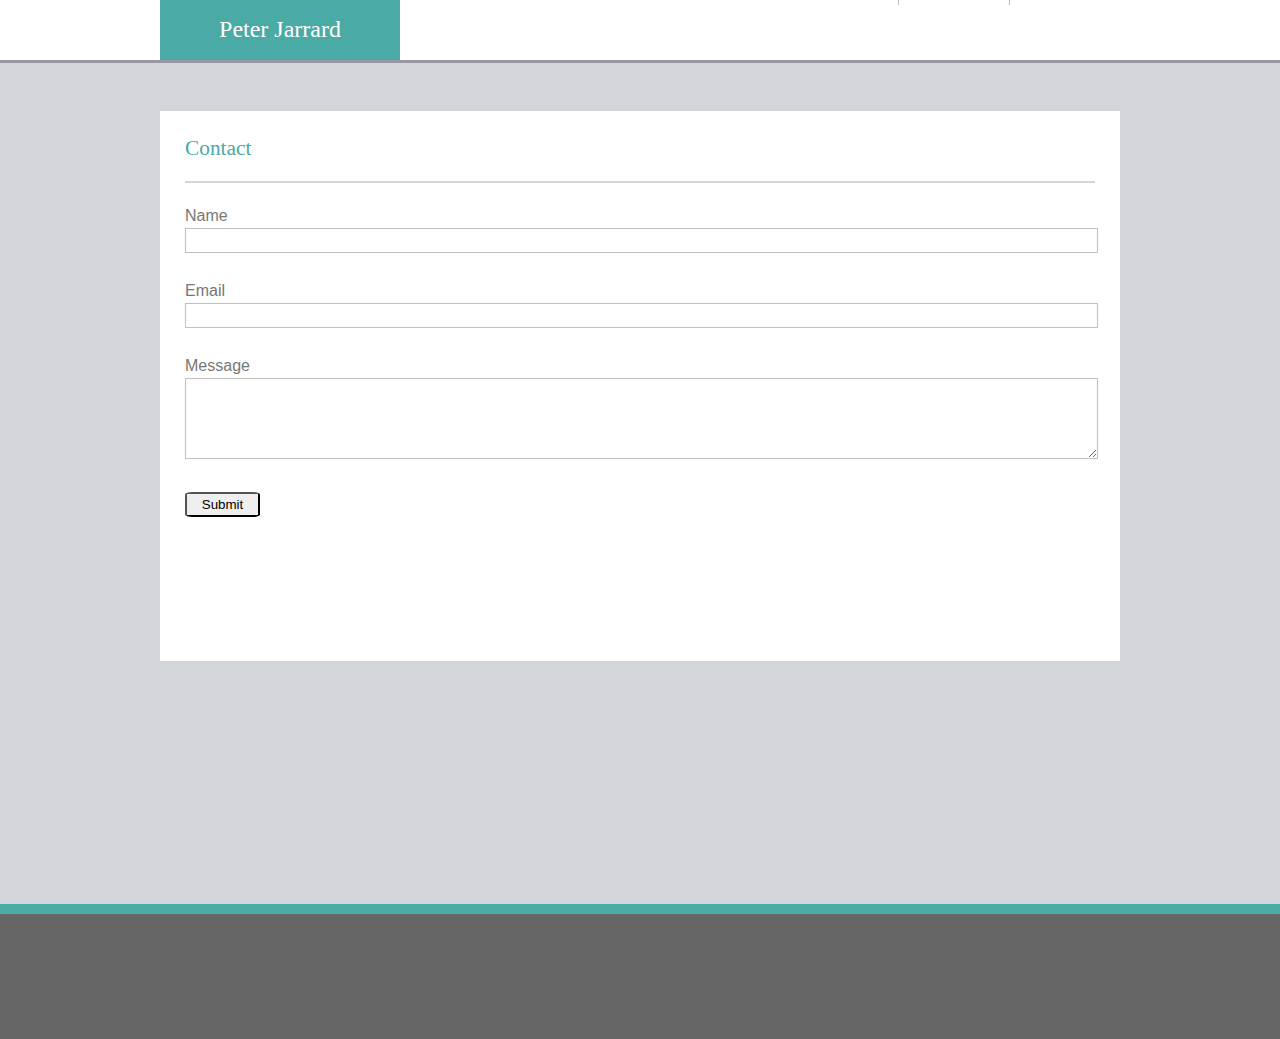
<file: contact.html>
<!DOCTYPE html>
<html>
<head>
    <meta charset="utf-8" />
    <meta http-equiv="X-UA-Compatible" content="IE=edge">
    <title>Peter Jarrard's Portfolio</title>
    <meta name="viewport" content="width=device-width, initial-scale=1.0">
    <link rel="stylesheet" href="assets/css/reset.css">
    <link rel="stylesheet" href="assets/css/style.css">
    <!-- <link rel="stylesheet" href="assets/css/reset.css"> -->
</head>

<body>

    <header>

        <div class="title">
            <h1 class="yourname">Peter Jarrard</h1>

            <!-- <div class="contact">Contact</div>
            <div class="portfolio">Portfolio</div>
            <div class="about">About</div> -->

            <!-- <div class="contact">Contact</div> -->
            <!-- <div class="portfolio">Portfolio</div> -->
            <!-- <div class="about">About</div> -->

            <div class="contact"><a href="contact.html">Contact</a></div>
            <div class="portfolio"><a href="portfolio.html">Portfolio</a></div>
            <div class="about"><a href="index.html">About</a></div>

        </div>

    </header>
       
    <div class="content">
  
        <div class="text">
                
                    <p>
                        <h2 class="subtitle">Contact</h2>
                    </p>
                    
                        <p id="contactname">
                        Name 
                        </p>
                        <input id="namefield" type="text" maxlength="90">
                        </p>
                        
                        <br>

                            <p id="Email">
                            Email
                            </p>
                            <p> 
                            <input id="emailfield" type="email" maxlength="90"> 
                            </p>
                        
                                <br>

                                    <p id="message">
                                     Message 
                                    </p> 
                                    <p> 
                                    <textarea id="messagetext"  maxlength="800"></textarea>
                                    </p>
                            
                        <br>

                    <p id="submit"></p>
                       
                        <button>Submit</button>
                
                
       
        </div>  
    </div>

      
    <footer>
        
    </footer>

</body>

</html>
</file>
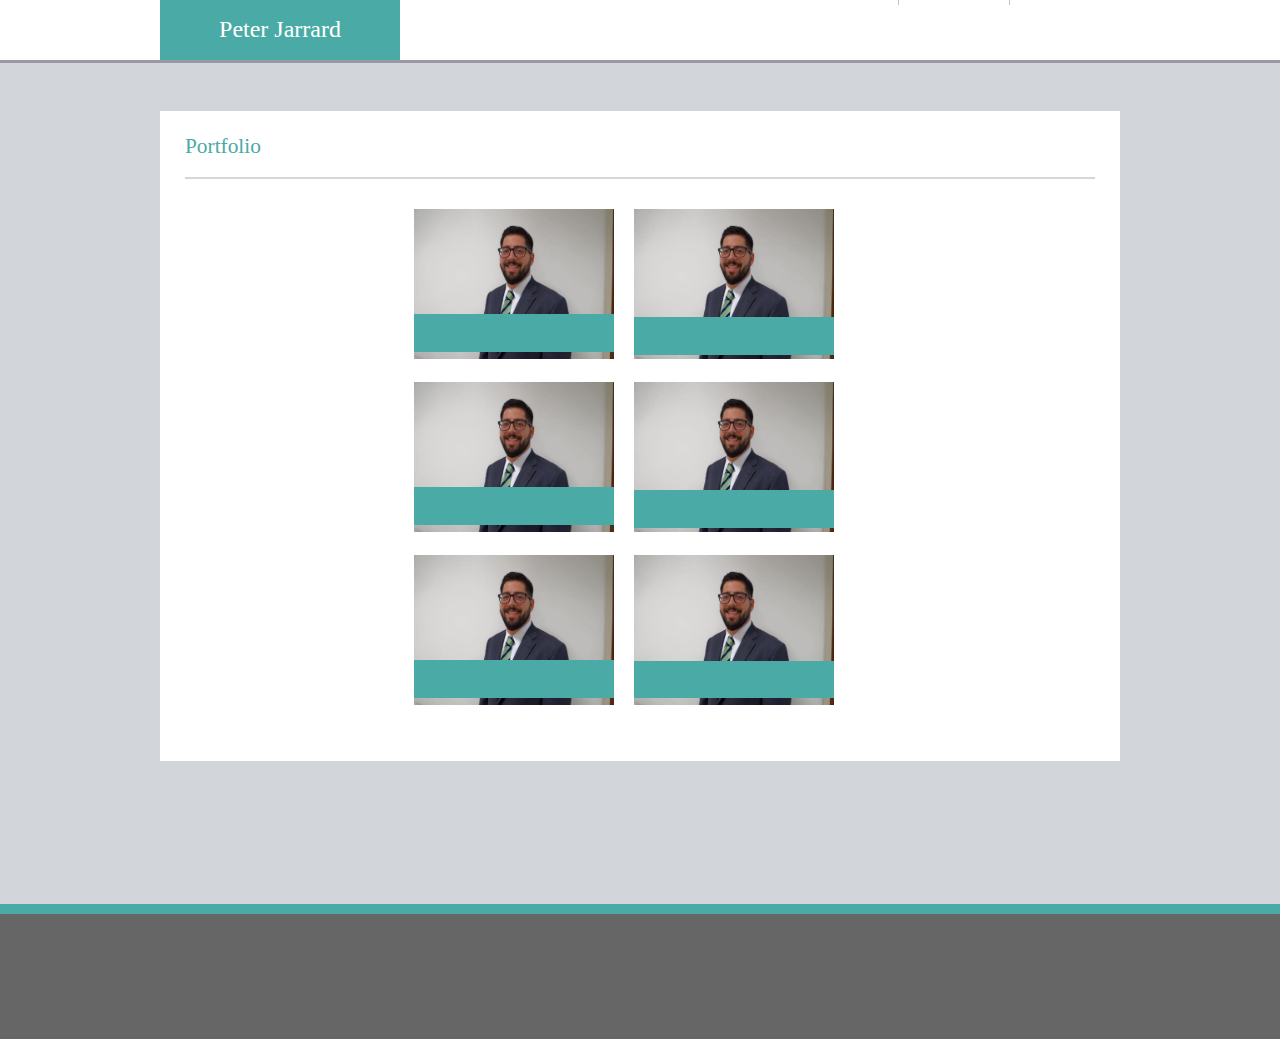
<file: portfolio.html>
<!DOCTYPE html>
<html>
<head>
    <meta charset="utf-8" />
    <meta http-equiv="X-UA-Compatible" content="IE=edge">
    <title>Peter Jarrard's Portfolio</title>
    <meta name="viewport" content="width=device-width, initial-scale=1.0">
    <link rel="stylesheet" href="assets/css/reset.css">
    <link rel="stylesheet" href="assets/css/style.css">
    <!-- <link rel="stylesheet" href="assets/css/reset.css"> -->
</head>

<body>

    <header>

        <div class="title">
            <h1 class="yourname">Peter Jarrard</h1>

            <!-- <div class="contact">Contact</div>
            <div class="portfolio">Portfolio</div>
            <div class="about">About</div> -->

            <!-- <div class="contact">Contact</div> -->
            <!-- <div class="portfolio">Portfolio</div> -->
            <!-- <div class="about">About</div> -->

            <div class="contact"><a href="contact.html">Contact</a></div>
            <div class="portfolio"><a href="portfolio.html">Portfolio</a></div>
            <div class="about"><a href="index.html">About</a></div>

        </div>

    </header>
       
    <div class="content">
        <!-- <p class="aboutme">
            About Me
        </p> -->

        <div id="pictureframe">
                <!-- <p class="aboutme"> -->
                    <p>
                        <h2 class="subtitle">Portfolio</h2>
                    </p>

                <div class="portfolioimages">
            
                            <img id="image1" src="assets/images/profileimage.jpg" alt="Profile Picture">
                            <div id="imagetext1"></div>
                                <img id="image2" src="assets/images/profileimage.jpg" alt="Profile Picture">                            
                                <div id="imagetext2"></div>    
                                <br>
                                    <img id="image3" src="assets/images/profileimage.jpg" alt="Profile Picture">     
                                    <div id="imagetext3"></div>    
                                        <img id="image4" src="assets/images/profileimage.jpg" alt="Profile Picture">
                                        <div id="imagetext4"></div>           
                                        <br>
                                            <img id="image5" src="assets/images/profileimage.jpg" alt="Profile Picture">
                                            <div id="imagetext5"></div>
                                                <img id="image6" src="assets/images/profileimage.jpg" alt="Profile Picture">
                                                <div id="imagetext6"></div>
                </div>





        </div>  
     </div>
        
              
    
<footer id="portfoliofooter">

</footer>
        
</body>

</html>
</file>
<file: assets/css/style.css>
html {
    /* background-color: bisque; */
}

header {
    background-color: #ffffff;
    text-align: center;
    height: 60px;
    width: 100%;
    border-bottom: outset;
    border-bottom-color: lavender;
    margin: auto;
}

body {
    background-color: #cbd0d4de;
    margin: 0;
    padding: 0;
}



.title {
    margin: auto;
    width: 960px;
}

.yourname {
    background-color: #4aaaa5;
    color: #ffffff;
    font-family: Georgia, 'Times New Roman', Times, serif;
    font-size: 18pt;
    width: 25%;
    padding-top: 17px;
    padding-bottom: 18.5px;
    margin-bottom: -10%;
}

.contact, .portfolio, .about {
    font-family: Arial, Helvetica, sans-serif;
    color: #77777777;
    padding: 5px;
    margin-top: 15px;
}
a:link, a:visited {
    text-decoration: none;
    color: inherit;
}

a:hover {
    color: #4aaaa5;
}

.contact {
    background-color: #ffffffff;
    width: 100px;
    float: right;
} 

.portfolio {
    background-color: #ffffffff;
    width: 100px;
    float: right;
    border-right-color: #77777777;
    border-right-style: solid;
    border-right-width: thin;
}

.about {
    background-color:  #ffffffff;
    width: 100px;
    float: right;
    border-right-color: #77777777;
    border-right-style: solid;
    border-right-width: thin;
}

.content {
    background-color: #ffffff;
    clear: both;
    width: 960px;
    margin: auto;
}

.text {
    color: #777777;
    font-family: Arial, Helvetica, sans-serif;
    line-height: 25px;
    height: 500px;
    padding: 25px;
    margin-top: 5%;
    overflow: auto;
}

.subtitle {
    font-family: Georgia, 'Times New Roman', Times, serif;
    color: #4aaaa5;
    font-size: 16pt;
    border-bottom: 2.5px solid #cccccccc;
    width: 100%;
    padding-bottom: 20px;
    margin-bottom: 20px;
    clear: both;
}

.image {
    clear: both;
    width: 200px;
    height:150px;
    float: left;
    padding-right: 20px;
    padding-bottom: 5px;
}

footer {
    background-color: #666666;
    border-top: solid;
    border-top-color: #4aaaa5;
    border-top-width: 10px;
    width: 100%;
    clear: both;
    height: 125px;
    margin-top: 242.5px;
    position: relative;
    bottom: 0;
}

/* =============================================   Portfolio CSS   ============================================ */
/* =============================================   Portfolio CSS   ============================================ */
#portfoliofooter {
    background-color: #666666;
    border-top: solid;
    border-top-color: #4aaaa5;
    border-top-width: 10px;
    width: 100%;
    clear: both;
    height: 125px;
    margin-top: 142.5px;
    position: relative;
    bottom: 0;
}

#pictureframe {
    color: #777777;
    font-family: Arial, Helvetica, sans-serif;
    /* line-height: 25px; */
    height: 600px;
    padding: 25px;
    margin-top: 5%;
    overflow: auto;
}

.portfolioimages{
    /* display: inline; */
    /* content: icon; */
    /* width: 960px; */
    /* margin-left: 260px; */
    width: 450px;
    margin-left: 140px;
    margin-right: 120px;
    padding-left: 79px;
    padding-right: 69px;
}

#image1 {
    clear: both;
    width: 200px;
    height:150px;
    float: left;
    /* padding-right: 20px;
    padding-bottom: 5px; */
    padding: 10px;
    /* z-index: 0; */
}

#image2 {
    
    clear: both;
    width: 200px;
    height:150px;
    /* float: left; */
    /* padding-right: 20px;
    padding-bottom: 5px; */
    padding: 10px;
    /* z-index: 1; */
}

#image3 {
    /* clear: both; */
    width: 200px;
    height:150px;
    float: left;
    /* padding-right: 20px;
    padding-bottom: 5px; */
    padding: 10px;
    /* z-index: 0; */
}

#image4 {
    /* clear: both; */
    width: 200px;
    height:150px;
    /* float: left; */
    /* padding-right: 20px;
    padding-bottom: 5px; */
    padding: 10px;
    /* z-index: 0; */
}

#image5 {
    /* clear: both; */
    width: 200px;
    height:150px;
    float: left;
    /* padding-right: 20px;
    padding-bottom: 5px; */
    padding: 10px;
    /* z-index: 0; */
}

#image6 {
    /* clear: both; */
    width: 200px;
    height:150px;
    /* float: left; */
    /* padding-right: 20px;
    padding-bottom: 5px; */
    padding: 10px;
    /* z-index: 0; */
}

#imagetext1 {
    background-color: #4aaaa5;
    width: 200px;
    height: 37.5px;
    /* z-index: 1; */
    margin-left: 10px;
    margin-top: -55px;
    float: left;
    clear: both;

}

#imagetext2 {
    background-color: #4aaaa5;
    width: 200px;
    height: 37.5px;
    /* z-index: 3; */
    position: relative;
    margin-right: 20px;
    margin-top: -55px;
    float: right;
    clear: both;
}

#imagetext3 {
    background-color: #4aaaa5;
    width: 200px;
    height: 37.5px;
    /* z-index: auto; */
    margin-left: 10px;
    margin-top: -55px;
    float: left;
    clear: both;
}

#imagetext4 {
    background-color: #4aaaa5;
    width: 200px;
    height: 37.5px;
    /* z-index: 1; */
    position: relative;
    margin-right: 20px;
    margin-top: -55px;
    float: right;
    clear: both;
}

#imagetext5 {
    background-color: #4aaaa5;
    width: 200px;
    height: 37.5px;
    /* z-index: 1; */
    margin-left: 10px;
    margin-top: -55px;
    float: left;
    clear: both;
}

#imagetext6 {
    background-color: #4aaaa5;
    width: 200px;
    height: 37.5px;
    /* z-index: 1; */
    position: relative;
    margin-right: 20px;
    margin-top: -57.5px;
    float: right;
    clear: both;
}





/* =============================================   Contact CSS   ============================================ */
/* =============================================   Contact CSS   ============================================ */

#contactname {

}

#namefield {
    color: #777777;
    font-family: Arial, Helvetica, sans-serif;
    font-size: 13pt;
    border-width: thin;
    border-color: silver;
    border-style: solid;
    padding-left: 10px; 
    max-height: 25px;
    resize: none;
    /* overflow: hidden; */
    overflow: auto;
    width: 899px;
}

#email {

}

#emailfield {
    color: #777777;
    font-family: Arial, Helvetica, sans-serif;
    font-size: 13pt;
    border-width: thin;
    border-color: silver;
    border-style: solid;
    padding-left: 10px;
    width: 899px;
    max-height: 25px;
    resize: none;
    overflow: auto;

}

#message {

}

#messagetext {
    color: #777777;
    font-family: Arial, Helvetica, sans-serif;
    font-size: 13pt;
    border-width: thin;
    border-color: silver;
    border-style: solid;
    padding-left: 10px;
    /* width: 899px; */
    min-width: 899px;;
    max-width: 899px;
    /* height: 75px; */
    min-height: 75px;
    max-height: 200px;
    /* vertical-align: text-top; */
    overflow: auto;


}

#submit {
    color: #4aaaa5;


}

button {
    font-family: Arial, Helvetica, sans-serif;
    font-size: 10pt;
    /* color: white; */
    /* background-color: */
    height: 25px;
    width: 75px;
    border-radius: 10%;

}

button:hover {
    background-color: #4aaaa5;
    color: white
}

/* button:selection {
    transition-property: all;

} */
</file>
